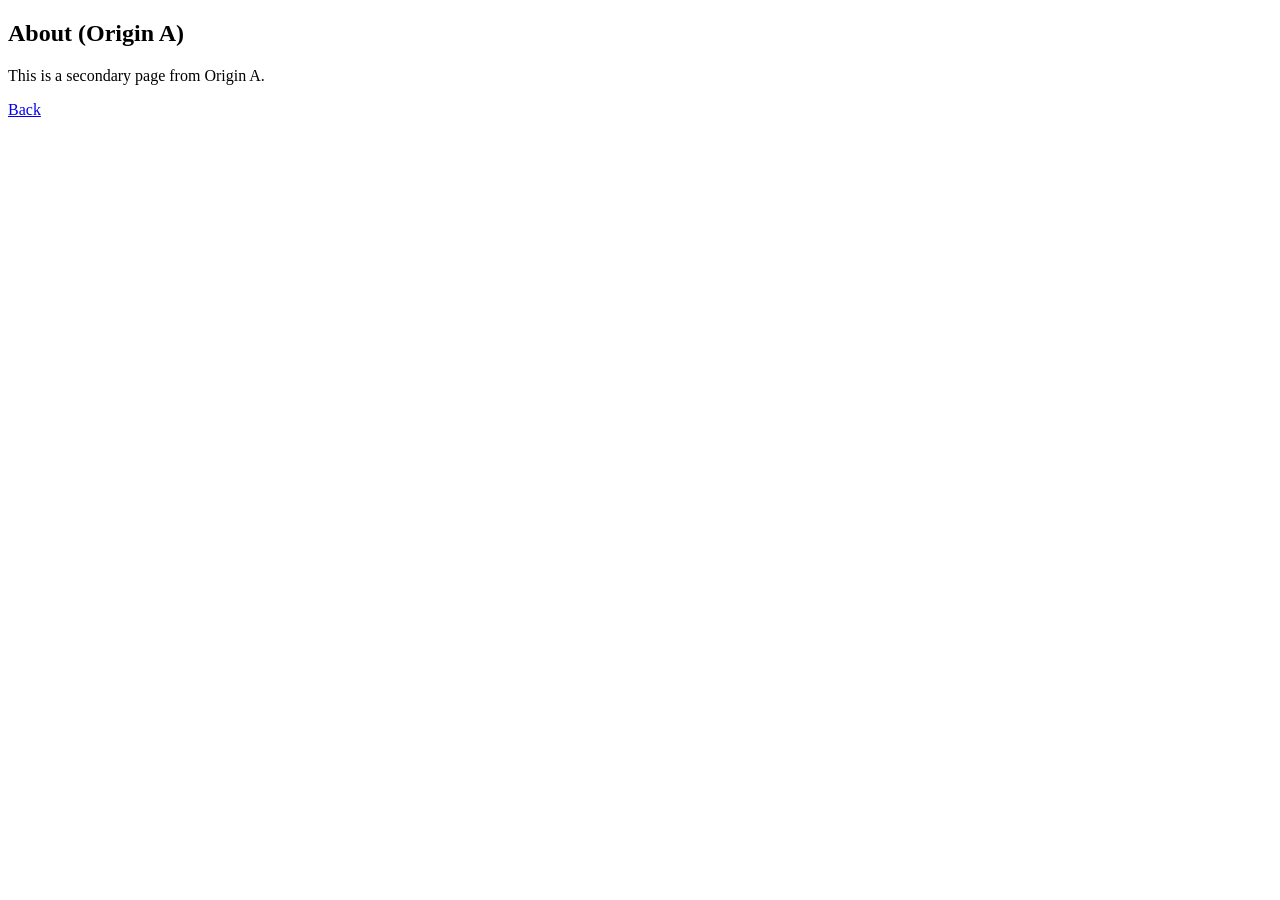
<file: web_content_a/about.html>
<!doctype html>
<html lang="en">
<head><meta charset="utf-8"><title>About — A</title></head>
<body>
  <h2>About (Origin A)</h2>
  <p>This is a secondary page from Origin A.</p>
  <a href="/index.html">Back</a>
</body>
</html>
</file>
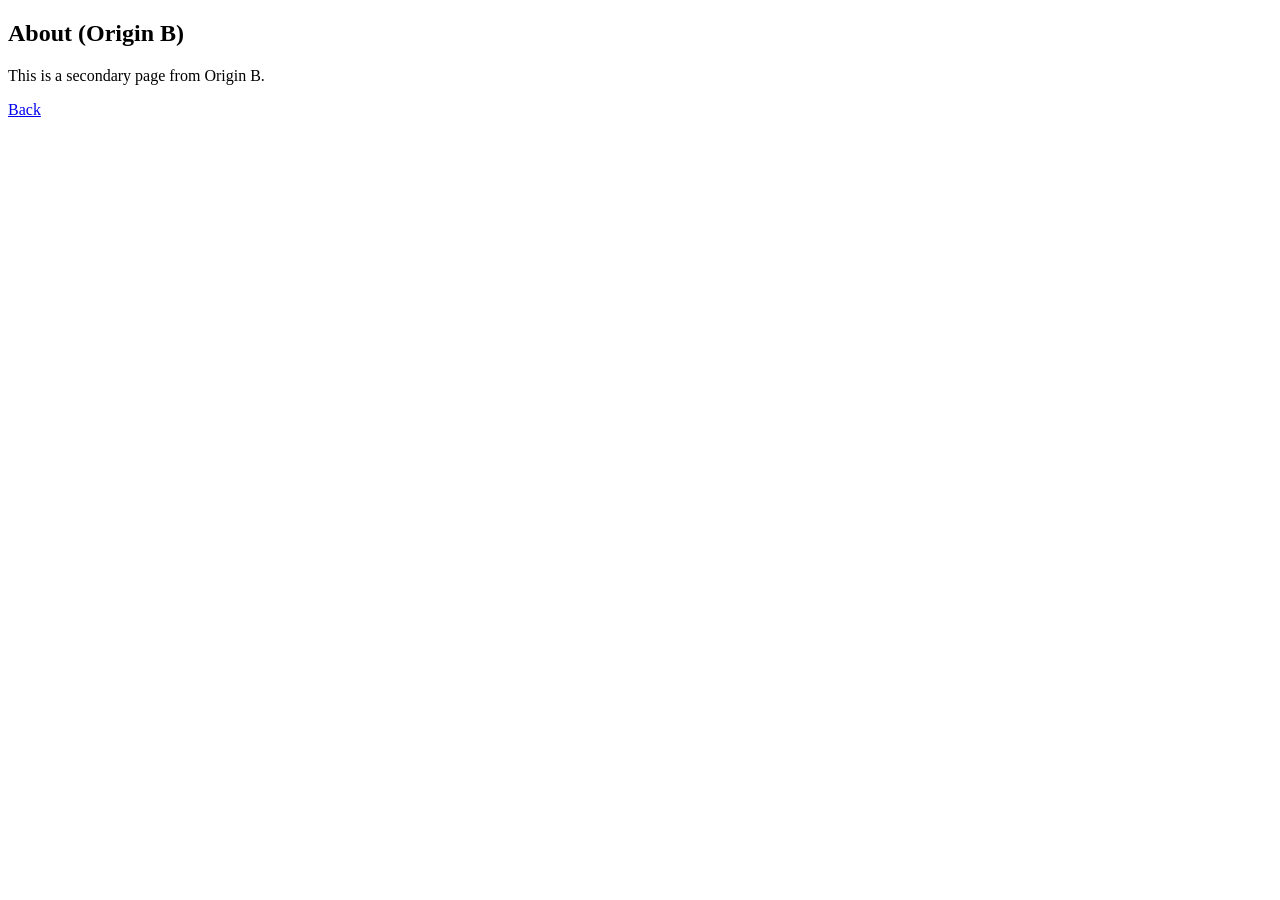
<file: web_content_b/about.html>
<!doctype html>
<html lang="en">
<head><meta charset="utf-8"><title>About — B</title></head>
<body>
  <h2>About (Origin B)</h2>
  <p>This is a secondary page from Origin B.</p>
  <a href="/index.html">Back</a>
</body>
</html>
</file>
